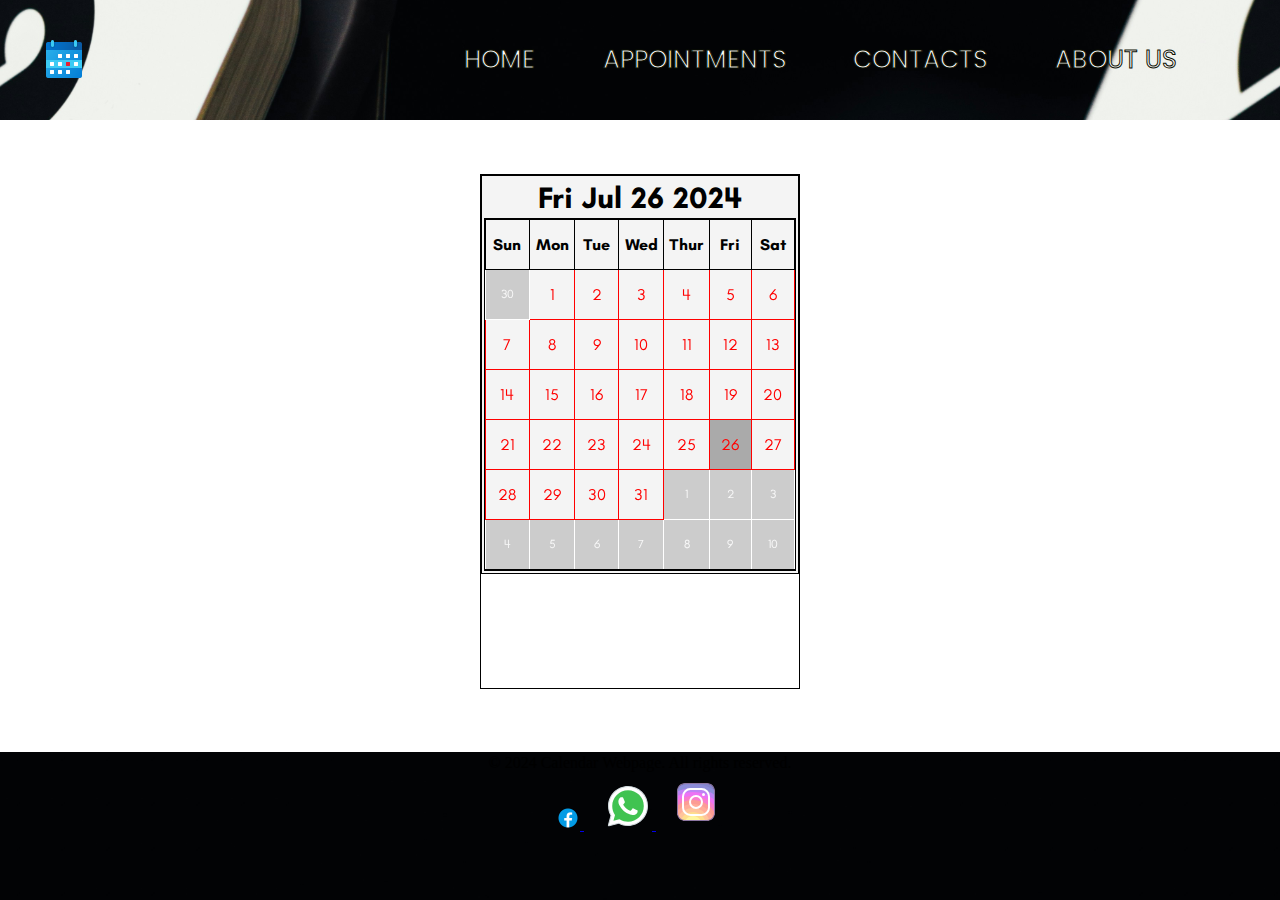
<file: index.html>
<!DOCTYPE html>
<html lang="en">
<head>
    <meta charset="UTF-8">
    <meta name="viewport" content="width=device-width, initial-scale=1.0">
    <title>Table Calendar</title>
    <link rel="stylesheet" href="tableCalendar.css">
    <link rel="stylesheet" href="https://cdnjs.cloudflare.com/ajax/libs/font-awesome/6.5.1/css/all.min.css" integrity="sha512-DTOQO9RWCH3ppGqcWaEA1BIZOC6xxalwEsw9c2QQeAIftl+Vegovlnee1c9QX4TctnWMn13TZye+giMm8e2LwA==" crossorigin="anonymous" referrerpolicy="no-referrer" />
    <link rel="stylesheet" href="https://cdnjs.cloudflare.com/ajax/libs/font-awesome/6.5.1/css/all.min.css" integrity="sha512-DTOQO9RWCH3ppGqcWaEA1BIZOC6xxalwEsw9c2QQeAIftl+Vegovlnee1c9QX4TctnWMn13TZye+giMm8e2LwA==" crossorigin="anonymous" referrerpolicy="no-referrer" />
    <script defer type="module" src="index.js"></script>
</head>
<body>
    <header class="main-header">
        <nav class="header-nav">
            <img class="logo" src="./calendar.png" alt="calendar logo" />
            <ul class="secondary-nav">
                <li><a href="#home">Home</a></li>
                <li><a href="#Appointments">Appointments</a></li>
                <li><a href="#Contacts">Contacts</a></li>
                <li><a href="#About">About Us</a></li>
            </ul>
            <svg class="hamburger-menu" xmlns="http://www.w3.org/2000/svg"  viewBox="0 0 32 32" fill="white" width="32px" height="32px"><path d="M 8 5 C 6.3550302 5 5 6.3550302 5 8 C 5 9.6449698 6.3550302 11 8 11 L 24 11 C 25.64497 11 27 9.6449698 27 8 C 27 6.3550302 25.64497 5 24 5 L 8 5 z M 8 7 L 24 7 C 24.56503 7 25 7.4349698 25 8 C 25 8.5650302 24.56503 9 24 9 L 8 9 C 7.4349698 9 7 8.5650302 7 8 C 7 7.4349698 7.4349698 7 8 7 z M 8 13 C 6.3550302 13 5 14.35503 5 16 C 5 17.64497 6.3550302 19 8 19 L 24 19 C 25.64497 19 27 17.64497 27 16 C 27 14.35503 25.64497 13 24 13 L 8 13 z M 8 15 L 24 15 C 24.56503 15 25 15.43497 25 16 C 25 16.56503 24.56503 17 24 17 L 8 17 C 7.4349698 17 7 16.56503 7 16 C 7 15.43497 7.4349698 15 8 15 z M 8 21 C 6.3550302 21 5 22.35503 5 24 C 5 25.64497 6.3550302 27 8 27 L 24 27 C 25.64497 27 27 25.64497 27 24 C 27 22.35503 25.64497 21 24 21 L 8 21 z M 8 23 L 24 23 C 24.56503 23 25 23.43497 25 24 C 25 24.56503 24.56503 25 24 25 L 8 25 C 7.4349698 25 7 24.56503 7 24 C 7 23.43497 7.4349698 23 8 23 z"/></svg>
        </nav>
    </header>

    <div class="'main-content">
        <!-- <section class="left sidebar">
            <img class="side-logo" src="./calendar_side.jpg" alt="calendar logo" />
        </section> -->

        <section class="main">
                <button class="prev_calendar" type="button">Prev Calendar</button>
                <button class="next_calendar" type="button">Next Calendar</button>
            <div class="container">
                <div class="nav">
                    <i class="fas fa-backward prev"></i>
                    <h1 class="fulldate"></h1>
                    <i class="fas fa-forward next"></i>
                </div>
                <table class="calendar_grid">
                    <tr class="label_row">
                        <th class="label_weekday">Sun</th>
                        <th class="label_weekday">Mon</th>
                        <th class="label_weekday">Tues</th>
                        <th class="label_weekday">Wed</th>
                        <th class="label_weekday">Thur</th>
                        <th class="label_weekday">Fri</th>
                        <th class="label_weekday">Sat</th>
                    </tr>
                    <tr id='1'class="day_row"></tr>
                    <tr id='2'class="day_row"></tr>
                    <tr id='3'class="day_row"></tr>
                    <tr id='4'class="day_row"></tr>
                    <tr id='5'class="day_row"></tr>
                    <tr id='6'class="day_row"></tr>
                    <tr id='7'class="day_row"></tr>
                </table>
                
            </div>
            <div class="overall_container">
                 
            </div>
        </section>
        
        
        <!-- <section class="right sidebar">
            <div class="todo">
                <form class="todo_form" action="todo.html" method="get">
                    <div>
                        <label for="input_date">Start Date:</label>
                        <input type="text" name="Begin Date" id="input_currentdate">
                    </div>
                    <div>
                        <label for="reminder_date">Reminder Date:</label>
                        <input type="date" name="Reminder date" id="input_reminderdate">
                    </div>
                    <div>
                        <label for="input_reminder">Enter Reminder:</label>
                        <input name="input_reminder" placeholder="Enter a Reminder" type="text">
                    </div>
                    <div>
                        <label for="desc_reminder">Description:</label>
                        <textarea name="desc_reminder" id="desc"  placeholder="Enter a Description" cols="30" rows="5"></textarea>
                    </div>
                    <div class="form_btns">
                        <button type="submit">Submit</button>
                        <button type="reset">Reset</button>
                    </div>
                    <button class="create_calendar" type="button">Create Calendar</button> -->
                <!-- </form>
            </div>
        </section> -->
    </div> 

    <footer>
        <div class="footer-container">
            <p>&copy; 2024 Calendar Webpage. All rights reserved.</p>
            <div class="social-icons">
                <a href="https://facebook.com" target="_blank" class="social-icon">
                    <img src="./icons8-facebook-48.png" alt="Facebook">

                </a>
                <a href="https://whatsapp.com" target="_blank" class="social-icon">
                    <svg xmlns="http://www.w3.org/2000/svg"  viewBox="0 0 48 48" width="48px" height="48px" clip-rule="evenodd"><path fill="#fff" d="M4.868,43.303l2.694-9.835C5.9,30.59,5.026,27.324,5.027,23.979C5.032,13.514,13.548,5,24.014,5c5.079,0.002,9.845,1.979,13.43,5.566c3.584,3.588,5.558,8.356,5.556,13.428c-0.004,10.465-8.522,18.98-18.986,18.98c-0.001,0,0,0,0,0h-0.008c-3.177-0.001-6.3-0.798-9.073-2.311L4.868,43.303z"/><path fill="#fff" d="M4.868,43.803c-0.132,0-0.26-0.052-0.355-0.148c-0.125-0.127-0.174-0.312-0.127-0.483l2.639-9.636c-1.636-2.906-2.499-6.206-2.497-9.556C4.532,13.238,13.273,4.5,24.014,4.5c5.21,0.002,10.105,2.031,13.784,5.713c3.679,3.683,5.704,8.577,5.702,13.781c-0.004,10.741-8.746,19.48-19.486,19.48c-3.189-0.001-6.344-0.788-9.144-2.277l-9.875,2.589C4.953,43.798,4.911,43.803,4.868,43.803z"/><path fill="#cfd8dc" d="M24.014,5c5.079,0.002,9.845,1.979,13.43,5.566c3.584,3.588,5.558,8.356,5.556,13.428c-0.004,10.465-8.522,18.98-18.986,18.98h-0.008c-3.177-0.001-6.3-0.798-9.073-2.311L4.868,43.303l2.694-9.835C5.9,30.59,5.026,27.324,5.027,23.979C5.032,13.514,13.548,5,24.014,5 M24.014,42.974C24.014,42.974,24.014,42.974,24.014,42.974C24.014,42.974,24.014,42.974,24.014,42.974 M24.014,42.974C24.014,42.974,24.014,42.974,24.014,42.974C24.014,42.974,24.014,42.974,24.014,42.974 M24.014,4C24.014,4,24.014,4,24.014,4C12.998,4,4.032,12.962,4.027,23.979c-0.001,3.367,0.849,6.685,2.461,9.622l-2.585,9.439c-0.094,0.345,0.002,0.713,0.254,0.967c0.19,0.192,0.447,0.297,0.711,0.297c0.085,0,0.17-0.011,0.254-0.033l9.687-2.54c2.828,1.468,5.998,2.243,9.197,2.244c11.024,0,19.99-8.963,19.995-19.98c0.002-5.339-2.075-10.359-5.848-14.135C34.378,6.083,29.357,4.002,24.014,4L24.014,4z"/><path fill="#40c351" d="M35.176,12.832c-2.98-2.982-6.941-4.625-11.157-4.626c-8.704,0-15.783,7.076-15.787,15.774c-0.001,2.981,0.833,5.883,2.413,8.396l0.376,0.597l-1.595,5.821l5.973-1.566l0.577,0.342c2.422,1.438,5.2,2.198,8.032,2.199h0.006c8.698,0,15.777-7.077,15.78-15.776C39.795,19.778,38.156,15.814,35.176,12.832z"/><path fill="#fff" fill-rule="evenodd" d="M19.268,16.045c-0.355-0.79-0.729-0.806-1.068-0.82c-0.277-0.012-0.593-0.011-0.909-0.011c-0.316,0-0.83,0.119-1.265,0.594c-0.435,0.475-1.661,1.622-1.661,3.956c0,2.334,1.7,4.59,1.937,4.906c0.237,0.316,3.282,5.259,8.104,7.161c4.007,1.58,4.823,1.266,5.693,1.187c0.87-0.079,2.807-1.147,3.202-2.255c0.395-1.108,0.395-2.057,0.277-2.255c-0.119-0.198-0.435-0.316-0.909-0.554s-2.807-1.385-3.242-1.543c-0.435-0.158-0.751-0.237-1.068,0.238c-0.316,0.474-1.225,1.543-1.502,1.859c-0.277,0.317-0.554,0.357-1.028,0.119c-0.474-0.238-2.002-0.738-3.815-2.354c-1.41-1.257-2.362-2.81-2.639-3.285c-0.277-0.474-0.03-0.731,0.208-0.968c0.213-0.213,0.474-0.554,0.712-0.831c0.237-0.277,0.316-0.475,0.474-0.791c0.158-0.317,0.079-0.594-0.04-0.831C20.612,19.329,19.69,16.983,19.268,16.045z" clip-rule="evenodd"/></svg>
                </a>
                <a href="https://instagram.com" target="_blank" class="social-icon">
                    <svg xmlns="http://www.w3.org/2000/svg"  viewBox="0 0 48 48" width="48px" height="48px"><path fill="#8585cc" d="M30.5,38.5c4.418,0,8-3.582,8-8v-21c0-4.418-3.582-8-8-8h-21c-4.418,0-8,3.582-8,8v21 c0,4.418,3.582,8,8,8H30.5z"/><path fill="#8d8dd8" d="M3.4,4.331C2.217,5.726,1.5,7.528,1.5,9.5v21c0,4.418,3.582,8,8,8h21c4.418,0,8-3.582,8-8v-21 c0-0.503-0.052-0.992-0.141-1.469C32.135,4.22,24.832,2,17,2C12.229,2,7.657,2.832,3.4,4.331z"/><path fill="#bd82f4" d="M1.505,9.404C1.504,9.437,1.5,9.468,1.5,9.5v21c0,4.418,3.582,8,8,8h21c4.418,0,8-3.582,8-8V12.897 C32.439,8.56,25.021,6,17,6C11.465,6,6.22,7.226,1.505,9.404z"/><path fill="#ed73f4" d="M1.5,13.88V30.5c0,4.418,3.582,8,8,8h21c4.418,0,8-3.582,8-8V17.981C32.724,13.013,25.217,10,17,10 C11.394,10,6.124,11.414,1.5,13.88z"/><path fill="#f97dcd" d="M17,14c-5.705,0-11.014,1.664-15.5,4.509V30.5c0,4.418,3.582,8,8,8h21c4.418,0,8-3.582,8-8v-6.935 C33.194,17.698,25.534,14,17,14z"/><path fill="#fc9c95" d="M17,18c-5.861,0-11.237,2.033-15.5,5.411V30.5c0,4.418,3.582,8,8,8h21c4.418,0,8-3.582,8-8v-0.238 C34.143,22.925,26.152,18,17,18z"/><path fill="#ffac99" d="M17,22c-6.145,0-11.66,2.651-15.5,6.859V30.5c0,4.418,3.582,8,8,8h21c2.465,0,4.668-1.117,6.136-2.87 C33.648,27.674,25.999,22,17,22z"/><path fill="#ffc49c" d="M30.5,38.5c0.957,0,1.87-0.177,2.721-0.485C31.087,31.065,24.649,26,17,26 c-6.186,0-11.592,3.309-14.566,8.248C3.778,36.777,6.437,38.5,9.5,38.5H30.5z"/><path fill="#ffde8d" d="M17,30c-5.137,0-9.573,2.984-11.684,7.309C6.535,38.06,7.964,38.5,9.5,38.5h19.683 C27.35,33.542,22.595,30,17,30z"/><path fill="#fff69f" d="M17,34c-3.319,0-6.193,1.813-7.753,4.487C9.332,38.49,9.415,38.5,9.5,38.5h15.26 C23.203,35.818,20.324,34,17,34z"/><path fill="#8b75a1" d="M31,2c3.86,0,7,3.14,7,7v22c0,3.86-3.14,7-7,7H9c-3.86,0-7-3.14-7-7V9c0-3.86,3.14-7,7-7H31 M31,1H9 C4.582,1,1,4.582,1,9v22c0,4.418,3.582,8,8,8h22c4.418,0,8-3.582,8-8V9C39,4.582,35.418,1,31,1L31,1z"/><path fill="#fff" d="M27.5 11A1.5 1.5 0 1 0 27.5 14A1.5 1.5 0 1 0 27.5 11Z"/><path fill="none" stroke="#fff" stroke-miterlimit="10" stroke-width="2" d="M20 14A6 6 0 1 0 20 26A6 6 0 1 0 20 14Z"/><path fill="none" stroke="#fff" stroke-miterlimit="10" stroke-width="2" d="M33,14.5c0-4.142-3.358-7.5-7.5-7.5 c-2.176,0-8.824,0-11,0C10.358,7,7,10.358,7,14.5c0,2.176,0,8.824,0,11c0,4.142,3.358,7.5,7.5,7.5c2.176,0,8.824,0,11,0 c4.142,0,7.5-3.358,7.5-7.5C33,23.324,33,16.676,33,14.5z"/></svg>
                    <!-- <img src="path-to-instagram-icon.svg" alt="Instagram"> -->
                </a>
            </div>
        </div>
    </footer>
    
</body>
</html>
</file>
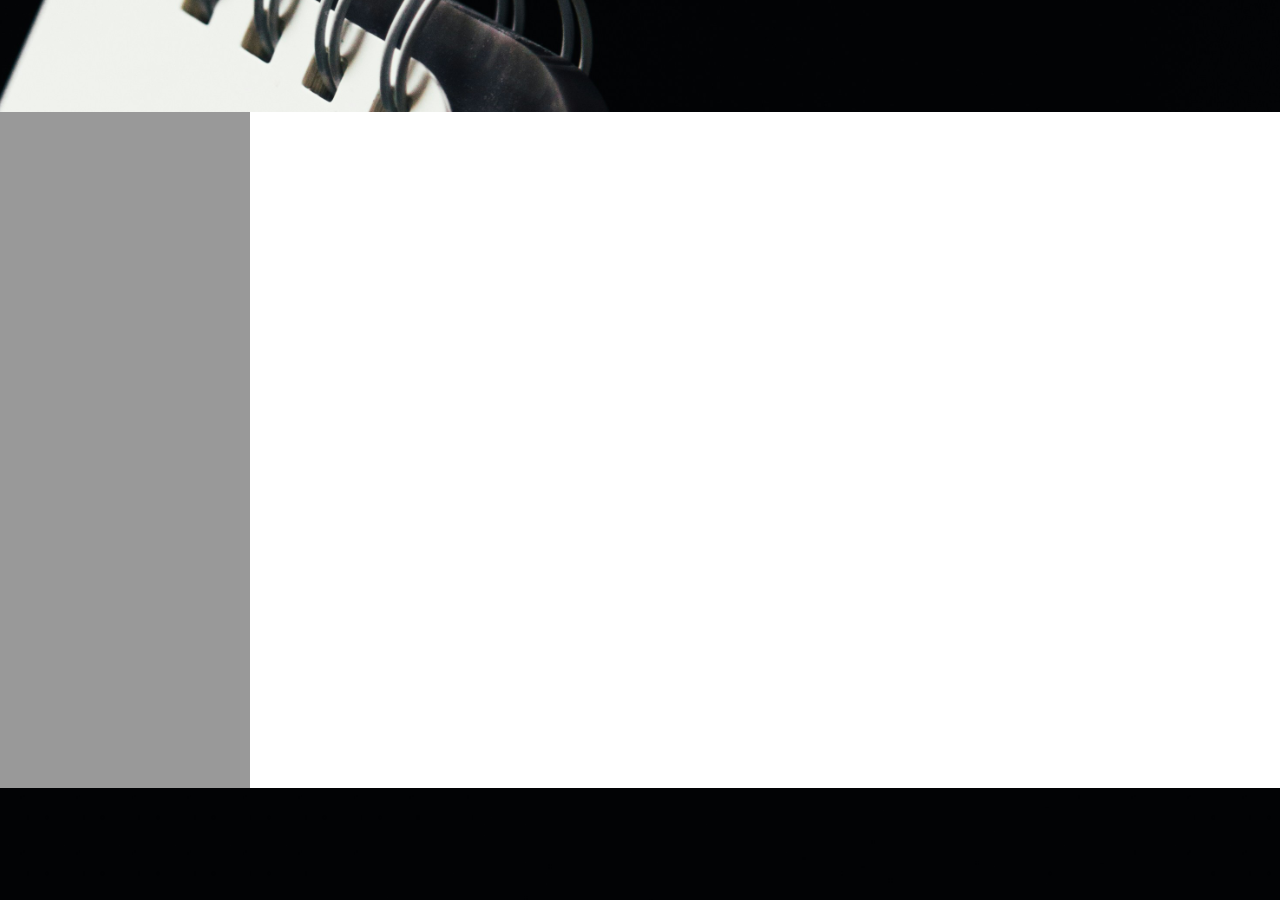
<file: tableCalendar.html>
<!DOCTYPE html>
<html lang="en">
<head>
    <meta charset="UTF-8">
    <meta name="viewport" content="width=device-width, initial-scale=1.0">
    <title>Table Calendar</title>
    <link rel="stylesheet" href="tableCalendar.css">
    <link rel="stylesheet" href="https://cdnjs.cloudflare.com/ajax/libs/font-awesome/6.5.1/css/all.min.css" integrity="sha512-DTOQO9RWCH3ppGqcWaEA1BIZOC6xxalwEsw9c2QQeAIftl+Vegovlnee1c9QX4TctnWMn13TZye+giMm8e2LwA==" crossorigin="anonymous" referrerpolicy="no-referrer" />
    <link rel="stylesheet" href="https://cdnjs.cloudflare.com/ajax/libs/font-awesome/6.5.1/css/all.min.css" integrity="sha512-DTOQO9RWCH3ppGqcWaEA1BIZOC6xxalwEsw9c2QQeAIftl+Vegovlnee1c9QX4TctnWMn13TZye+giMm8e2LwA==" crossorigin="anonymous" referrerpolicy="no-referrer" />
    <script defer type="module" src="tableCalendar.js"></script>
</head>
<body>
    <header class="main-header"></header>
    <section class="left sidebar"></section>

    <section class="main">
            <button class="prev_calendar" type="button">Prev Calendar</button>
            <button class="next_calendar" type="button">Next Calendar</button>
        <div class="container">
            <div class="nav">
                <i class="fas fa-backward prev"></i>
                <h1 class="fulldate"></h1>
                <i class="fas fa-forward next"></i>
            </div>
            <table class="calendar_grid">
                <tr class="label_row">
                    <th class="label_weekday">Sun</th>
                    <th class="label_weekday">Mon</th>
                    <th class="label_weekday">Tues</th>
                    <th class="label_weekday">Wed</th>
                    <th class="label_weekday">Thur</th>
                    <th class="label_weekday">Fri</th>
                    <th class="label_weekday">Sat</th>
                </tr>
                <tr id='1'class="day_row"></tr>
                <tr id='2'class="day_row"></tr>
                <tr id='3'class="day_row"></tr>
                <tr id='4'class="day_row"></tr>
                <tr id='5'class="day_row"></tr>
                <tr id='6'class="day_row"></tr>
                <tr id='7'class="day_row"></tr>
            </table>
            
        </div>
        <div class="overall_container">
            
        </div>
    </section>
    
    
    <section class="right sidebar">
        <div class="todo">
            <form class="todo_form" action="todo.html" method="get">
                <div>
                    <label for="input_date">Start Date:</label>
                    <input type="text" name="Begin Date" id="input_currentdate">
                </div>
                <div>
                    <label for="reminder_date">Reminder Date:</label>
                    <input type="date" name="Reminder date" id="input_reminderdate">
                </div>
                <div>
                    <label for="input_reminder">Enter Reminder:</label>
                    <input name="input_reminder" placeholder="Enter a Reminder" type="text">
                </div>
                <div>
                    <label for="desc_reminder">Description:</label>
                    <textarea name="desc_reminder" id="desc"  placeholder="Enter a Description" cols="30" rows="5"></textarea>
                </div>
                <div class="form_btns">
                    <button type="submit">Submit</button>
                    <button type="reset">Reset</button>
                </div>
                <!-- <button class="create_calendar" type="button">Create Calendar</button> -->
            </form>
        </div>
    </section>

    <footer></footer>
    
</body>
</html>
</file>
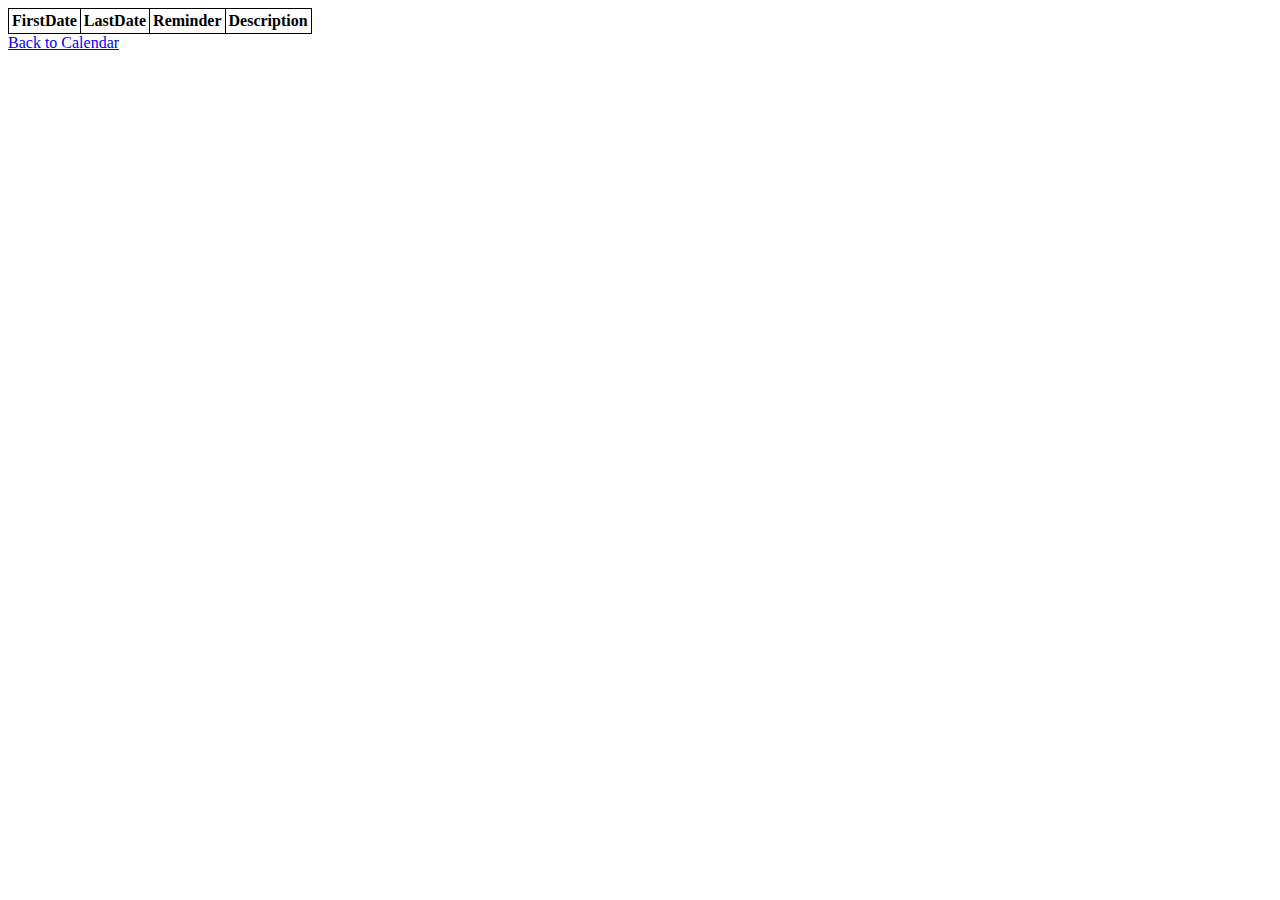
<file: todo.html>
<!DOCTYPE html>
<html lang="en">
<head>
    <meta charset="UTF-8">
    <meta name="viewport" content="width=device-width, initial-scale=1.0">
    <title>Document</title>
    <style>
        table, th,tr,td{
            border: 1px solid;
            border-collapse: collapse;
            box-sizing: border-box;
            text-align: center;
            padding:3px;
           
        }
        /* table{width:100%;} */
    </style>
</head>
<body>
    <div class="container">
        <table class="results">
            <tr class="header">
                <th class="firstdate">FirstDate</th>
                <th class="lastdate">LastDate</th>
                <th class="reminder">Reminder</th>
                <th class="reminder_desc">Description</th>
            </tr>
            <tr class="body_row">

            </tr>
        </table>
       
    </div>
    <a href="/index.html">Back to Calendar</a>
    <script>
        const resultlist = document.querySelector('.results')
        const body_data = document.querySelector('.body_row')

        new URLSearchParams(window.location.search).forEach((value, name, paramstring)=>{

            
            var br = document.createElement('br')
            for (let id_row = 0; id_row<name.length; id_row++){
                var row_data = document.createElement('td')
                row_data.setAttribute('class', 'row_data')
                row_data.setAttribute('id', `${id_row}`)
            }
            body_data.append(row_data)
            const header_table = document.querySelectorAll('.row_data')
            console.log(header_table)
            header_table.forEach((h,i)=>{ 
                (i===0 && (name==="Begin Date")) &&
                (
                (h.innerText = (`${paramstring.get("Begin Date")}`))
                );

                (i===1 ) &&
                (
                (h.innerText = (`${new Date(paramstring.get("Reminder date")).toDateString()}`))
                );

                (i===2 ) &&
                (
                (h.innerText = (`${paramstring.get("input_reminder")}`))
                );

                (i===3 ) &&
                (
                (h.innerText = (`${paramstring.get("desc_reminder")}`))
                );

                //body_data.append(h);
                console.log(h)
                console.log(body_data)
            })
            
        })
    </script>
</body>
</html>
</file>
<file: tableCalendar.css>
@import url("https://fonts.googleapis.com/css2?family=Poppins:ital,wght@0,100;0,200;0,300;0,400;0,500;0,600;0,700;0,800;0,900;1,100;1,200;1,300;1,400;1,500;1,600;1,700;1,800;1,900&family=Teachers:ital,wght@0,400..800;1,400..800&display=swap");
*, *::before, *::after {
  margin: 0;
  padding: 0;
  box-sizing: border-box;
  border-collapse: collapse;
  transform-style: preserve-3d;
}

body {
  width: 100%;
  height: 100vh;
  overflow: hidden;
  display: grid;
  grid-template-columns: 100%;
  grid-auto-rows: auto;
}

.sidebar {
  background: rgba(0, 0, 0, 0.4);
  padding: 12.5%;
}

header, footer {
  grid-column: span 3;
  height: auto;
  background: red;
}

.main-content {
  display: flex;
}

.main {
  display: flex;
  justify-content: center;
  height: auto;
}

.container, .calendar_container {
  padding: 2px;
  border: 1px solid;
  font-family: "Teachers", sans-serif;
}

.container, .prev_calendar, .next_calendar {
  display: none;
}

.calendar_container {
  position: absolute;
  top: 0;
  width: 100%;
  background-color: #f4f4f4;
  transition: all 0.5s ease;
}

.start_left {
  left: -100%;
  z-index: 999;
}

.start_right {
  left: 100%;
  z-index: 999;
}

.visible {
  left: 0;
}

.invisible_right {
  position: absolute;
  top: 0;
  left: 100% !important; /* Initially off-screen to the right */
  width: 100%;
  height: 50vh; /* Full viewport height */
  background-color: #f4f4f4;
  transition: left 0.5s ease;
}

.invisible_left {
  position: absolute;
  top: 0;
  left: -100% !important; /* Initially off-screen to the left */
  width: 100%;
  height: 50vh; /* Full viewport height */
  background-color: #f4f4f4;
  transition: left 0.5s ease;
}

.hamburger-menu {
  display: none;
}

.overall_container {
  position: relative;
  display: flex;
  justify-content: center;
  overflow: hidden;
  width: 25%;
  height: 57.25vh;
  margin: auto;
  border: 1px solid;
  margin-top: 6vh;
}

table, .calendar_grid {
  display: block;
  justify-content: center;
  flex-direction: column;
  align-items: center;
  width: 100%;
}

.daycell {
  color: black;
  font-size: 15px;
  background: none;
  opacity: 1;
}

.currentcell {
  color: red;
}
.currentcell:hover {
  cursor: pointer;
  background: rgba(0, 0, 255, 0.5);
  transition: all 2s ease;
}

.oddcell {
  font-size: 12px;
  color: white;
  background: rgba(0, 0, 0, 0.4);
  opacity: 0.4;
}

.selected {
  background: rgba(0, 0, 0, 0.3);
}

label {
  display: inline-block;
  min-width: 110px;
  margin: 5px 10px 5px auto;
}

input {
  width: 120px;
  display: inline-block;
  margin: 5px auto;
  font-size: 15px;
}

.form_btns {
  margin: 5px auto;
}

.todo {
  padding: 20px;
  width: auto;
  height: 50vh;
  border: 2px solid;
  border-radius: 30px;
  color: white;
  background: green;
}

button {
  padding: 3px 5px;
  border-radius: 5px;
  font-size: 15px;
}

.expand {
  transform: scale(5.5);
  margin: auto;
  align-items: center;
  justify-content: center;
  justify-self: center;
  width: 100%;
  z-index: 2;
  transition: all 3s ease;
}

tr, td, th, table, .newrow, .day_row, .calendar_grid, .label_row .label_weekday {
  width: auto;
  border: 1px solid;
  text-align: center;
}

td, th, .label_weekday {
  width: 50px;
  height: 50px;
  padding: auto;
}

.fulldate, .datelabel {
  width: 100%;
  display: flex;
  justify-content: center;
  align-items: center;
  text-align: center;
  font-size: 30px;
}

.secondary-nav {
  width: 70%;
  display: flex;
  -moz-column-gap: 4px;
       column-gap: 4px;
  justify-content: space-evenly;
  align-items: center;
  font-size: 25px;
  text-transform: uppercase;
  color: white;
  list-style-type: none;
}
.secondary-nav li a {
  position: relative;
  text-decoration: none;
  color: white;
  -webkit-text-stroke: 1px #0f1304;
}
.secondary-nav li a::before {
  content: "";
  position: absolute;
  bottom: 0;
  z-index: 1;
  background: white;
  min-width: 0;
  height: 2px;
  transition: min-width 1s ease;
}
.secondary-nav li a:hover::before {
  min-width: 100%;
}

.header-nav {
  width: 100%;
  display: flex;
  align-items: center;
  justify-content: space-between;
  padding: 2px 20px;
  font-family: "Poppins", sans-serif;
}

header {
  display: flex;
  align-items: center;
  padding: 2px 20px;
  background-image: url("./calendar.jpg");
  background-size: cover;
  background-position: -60vh -100vh;
  position: sticky;
  top: 0;
  z-index: 10;
}

footer {
  padding: 2px 20px;
  background-image: url("./calendar.jpg");
  background-size: cover;
}

.left {
  padding: 25px;
  width: 250px;
}
.left .side-logo {
  width: 200px;
  border-radius: 10px;
}

main {
  display: flex;
  justify-content: center;
  align-items: center;
}

.nav {
  display: flex;
  justify-content: space-evenly;
  width: 100%;
}
.nav i {
  width: 40px;
  height: 40px;
  padding: auto 1px;
  display: flex;
  justify-content: center;
  align-items: center;
  font-size: 25px;
  border-radius: 10px;
}
.nav i:hover {
  cursor: pointer;
  background: grey;
  color: red;
  transition: all 1s ease;
}

.footer {
  background-color: #333;
  color: #fff;
  padding: 20px 0;
  text-align: center;
  margin-top: auto;
}

.footer-container {
  display: flex;
  flex-direction: column;
  align-items: center;
  justify-content: center;
}

.social-icons {
  margin-top: 10px;
}

.social-icon {
  margin: 0 10px;
}

.social-icon img {
  width: 24px;
  height: 24px;
}

.main-content {
  width: 20vh;
}

@media only screen and (min-width: 768px) and (max-width: 1189px) {
  body {
    width: 100%;
  }
  .main-content {
    width: 100%;
  }
  .main {
    display: flex;
    justify-content: center;
    width: 100%;
    display: flex;
    justify-content: center;
    align-items: center;
    padding-left: 2px;
  }
  .container, .overall_container, .calendar_grid {
    width: 51.65vh;
    transform: scale(1);
  }
  .overall_container {
    margin-top: 6vh;
  }
}
@media only screen and (min-width: 400px) and (max-width: 767px) {
  body {
    width: 100%;
  }
  .main-content {
    width: 100%;
  }
  .main {
    display: flex;
    justify-content: center;
    width: 100%;
    display: flex;
    justify-content: center;
    align-items: center;
    padding-left: 2px;
  }
  .container, .overall_container, .calendar_grid {
    width: 51.65vh;
    transform: scale(1);
  }
  .overall_container {
    margin-top: 6vh;
  }
  .hamburger-menu {
    display: block;
  }
  .secondary-nav {
    position: unset;
    display: none;
  }
}/*# sourceMappingURL=tableCalendar.css.map */
</file>
